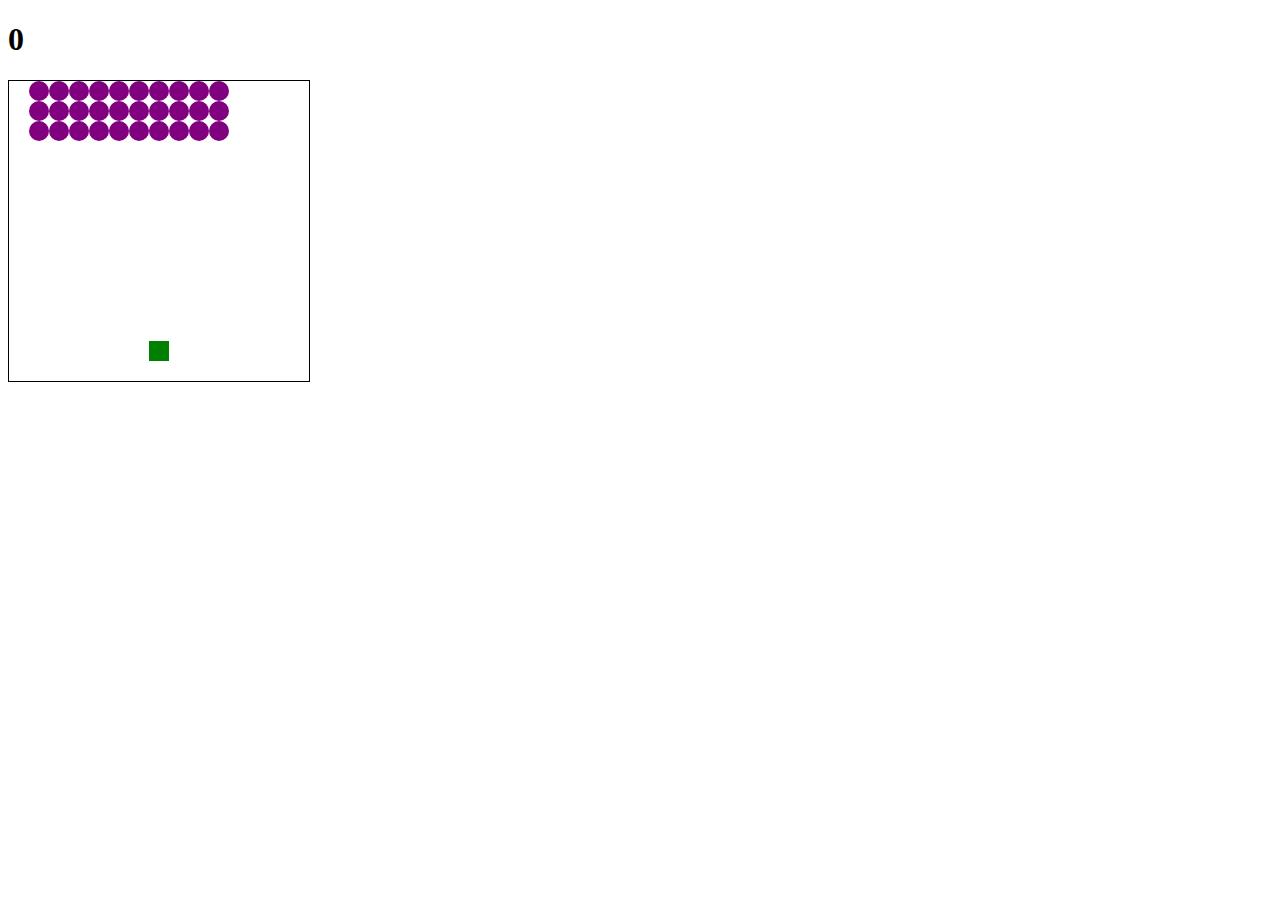
<file: js-space-invaders/index.html>
<!DOCTYPE html>
<html lang="en">
<head>
	<meta charset="UTF-8">
	<title>Space Invaders</title>
	<link rel="stylesheet" href="style.css">
</head>

<body>

	<h1 class="results">0</h1>

	<div class = "grid"></div>

	<script src="app.js"></script>

</body>



</html>
</file>
<file: js-space-invaders/style.css>
.grid {
	width: 300px;
	height: 300px;
	border: solid 1px black;
	display: flex;
	flex-wrap: wrap;
}

.grid div {
	width: 20px;
	height: 20px;

}
.invader {
	background-color: purple;
	border-radius: 10px;
}
.shooter {
	background-color: green;

}
.laser {
	background-color: orange;

}
.boom {
	background-color: red;
}
</file>
